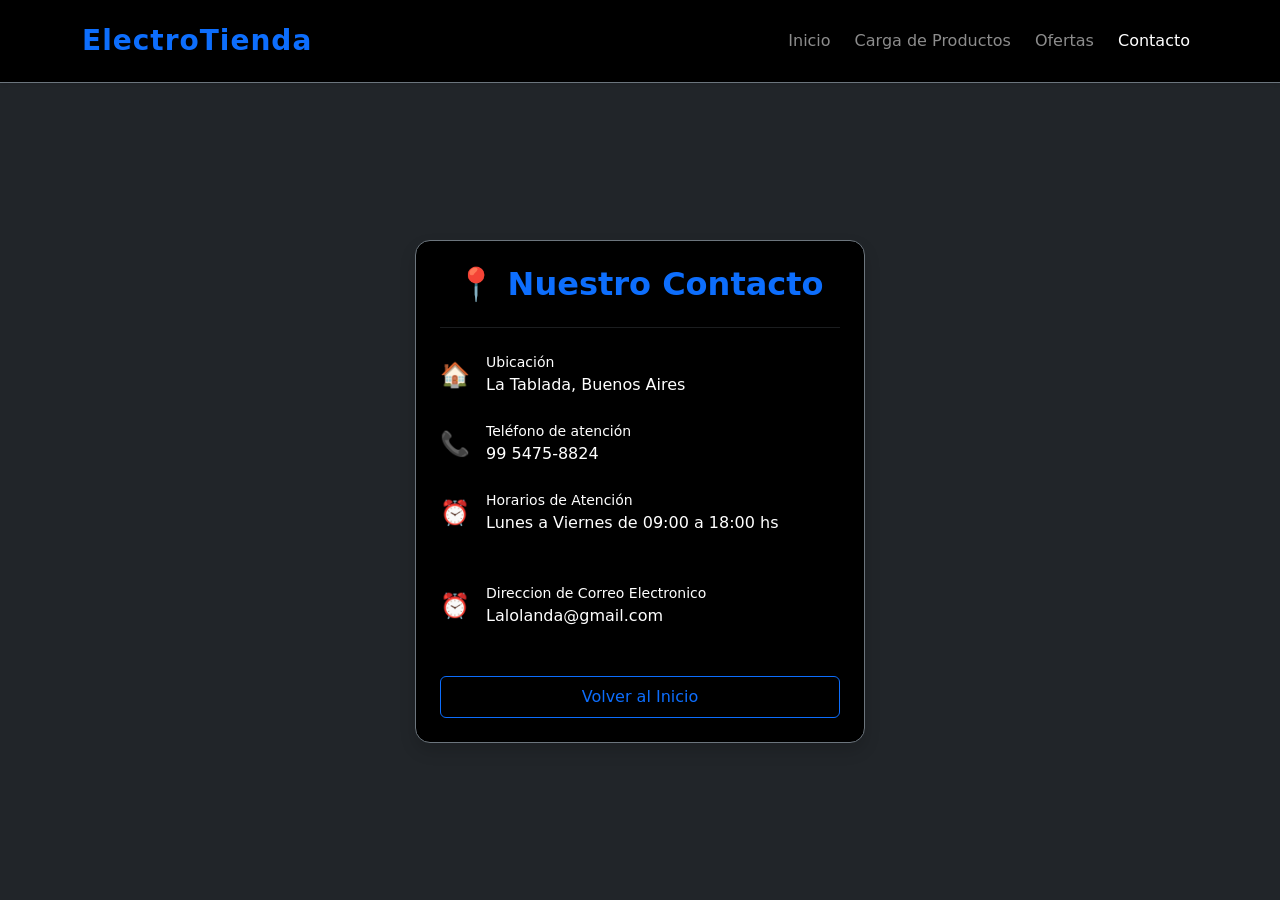
<file: contacto.html>
<!DOCTYPE html>
<html lang="es">

<head>
    <meta charset="UTF-8">
    <meta name="viewport" content="width=device-width, initial-scale=1.0">
    <title>Contacto - ElectroTienda</title>
    <link href="https://cdn.jsdelivr.net/npm/bootstrap@5.3.3/dist/css/bootstrap.min.css" rel="stylesheet">
    <link rel="stylesheet" href="contacto.css">
</head>

<body class="bg-dark text-white">

    <!-- Navbar -->
    <nav class="navbar navbar-expand-lg navbar-dark bg-black shadow-sm border-bottom border-secondary">
        <div class="container">
            <a class="navbar-brand fw-bold text-primary fs-3" href="index.html">ElectroTienda</a>
            <button class="navbar-toggler" type="button" data-bs-toggle="collapse" data-bs-target="#navbarNav"
                aria-controls="navbarNav" aria-expanded="false" aria-label="Toggle navigation">
                <span class="navbar-toggler-icon"></span>
            </button>
            <div class="collapse navbar-collapse" id="navbarNav">
                <ul class="navbar-nav ms-auto gap-2">
                    <li class="nav-item">
                        <a class="nav-link fw-medium" href="index.html">Inicio</a>
                    </li>
                    <li class="nav-item">
                        <a class="nav-link fw-medium" href="#" data-bs-toggle="modal"
                            data-bs-target="#modalFormulario">Carga de Productos</a>
                    </li>
                    <li class="nav-item">
                        <a class="nav-link" href="ofertas.html">Ofertas</a>
                    </li>
                    <li class="nav-item">
                        <a class="nav-link active fw-medium" href="contacto.html">Contacto</a>
                    </li>
                </ul>
            </div>
        </div>
    </nav>

    
    <main class="container seccion-contacto-wrapper">
        <div class="card card-contacto shadow border-secondary text-white">
            <div class="card-body p-4 text-center">
                <h2 class="card-title text-primary fw-bold mb-4">📍 Nuestro Contacto</h2>
                <hr class="border-secondary mb-4">

             
                <div class="mb-4 d-flex align-items-center justify-content-center gap-3 info-item text-start">
                    <span class="fs-4">🏠</span>
                    <div class="w-100">
                        <p class="text-white-50 small mb-0">Ubicación</p>
                        <p class="fw-medium mb-0">La Tablada, Buenos Aires</p>
                    </div>
                </div>

                <!-- Teléfono -->
                <div class="mb-4 d-flex align-items-center justify-content-center gap-3 info-item text-start">
                    <span class="fs-4">📞</span>
                    <div class="w-100">
                        <p class="text-white-50 small mb-0">Teléfono de atención</p>
                        <p class="fw-medium mb-0">99 5475-8824</p>
                    </div>
                </div>

                <!-- Horarios -->
                <div class="mb-5 d-flex align-items-center justify-content-center gap-3 info-item text-start">
                    <span class="fs-4">⏰</span>
                    <div class="w-100">
                        <p class="text-white-50 small mb-0">Horarios de Atención</p>
                        <p class="fw-medium mb-0">Lunes a Viernes de 09:00 a 18:00 hs</p>

                    </div>
                </div>

                <div class="mb-5 d-flex align-items-center justify-content-center gap-3 info-item text-start">
                    <span class="fs-4">⏰</span>
                    <div class="w-100">
                        <p class="text-white-50 small mb-0">Direccion de Correo Electronico</p>
                        <p class="fw-medium mb-0">Lalolanda@gmail.com</p>
                        
                    </div>
                </div>

                <a href="index.html" class="btn btn-outline-primary w-100 fw-medium py-2">Volver al Inicio</a>
            </div>
        </div>
    </main>


    <div class="modal fade" id="modalFormulario" tabindex="-1" aria-labelledby="modalFormularioLabel"
        aria-hidden="true">
        <div class="modal-dialog modal-lg modal-dialog-centered">
            <div class="modal-content bg-black border border-secondary text-white rounded-3 shadow-lg">

                <div class="modal-header border-bottom border-secondary">
                    <h5 class="modal-title fw-bold text-primary" id="modalFormularioLabel">📦 Panel de Carga de
                        Productos</h5>
                    <button type="button" class="btn-close btn-close-white" data-bs-dismiss="modal"
                        aria-label="Close"></button>
                </div>

                <div class="modal-body p-0 contenedor-iframe-modal">
                    <iframe class="iframe-google-form"
                        src="https://docs.google.com/forms/d/e/1FAIpQLSfYLaVj8OWJcZ4S-489C7Ijlpb0XvpNC0XSKMQ_DnQaCjeXjQ/viewform?embedded=true">
                        Cargando formulario...
                    </iframe>
                </div>

            </div>
        </div>
    </div>

    <script src="https://cdn.jsdelivr.net/npm/bootstrap@5.3.3/dist/js/bootstrap.bundle.min.js"></script>
</body>

</html>
</file>
<file: contacto.css>
body {
    background-color: black !important;
    min-height: 100vh;
    display: flex;
    flex-direction: column;
}


.seccion-contacto-wrapper {
    flex: 1;
    display: flex;
    align-items: center;
    justify-content: center;
    padding: 40px 20px;
}


.card-contacto {
    background-color: #000000; 
    max-width: 450px;
    width: 100%;
    border-radius: 15px;
    transition: transform 0.3s ease, box-shadow 0.3s ease;
}


.card-contacto:hover {
    transform: translateY(-3px);
    box-shadow: 0 10px 25px rgba(255, 255, 255, 0.08) !important;
}


.info-item {
    transition: transform 0.2s ease;
}
.info-item:hover {
    transform: translateX(5px);
}


.navbar {
    padding: 15px 0;
}

.navbar-brand {
    letter-spacing: 1px;
}

.navbar-nav .nav-link:hover {
    color: #0d6efd !important;
    transition: color 0.2s ease;
}


.card-contacto p, 
.card-contacto span,
.card-contacto .text-muted,
.card-contacto .text-light-emphasis {
    color: #ffffff !important;
}
</file>
